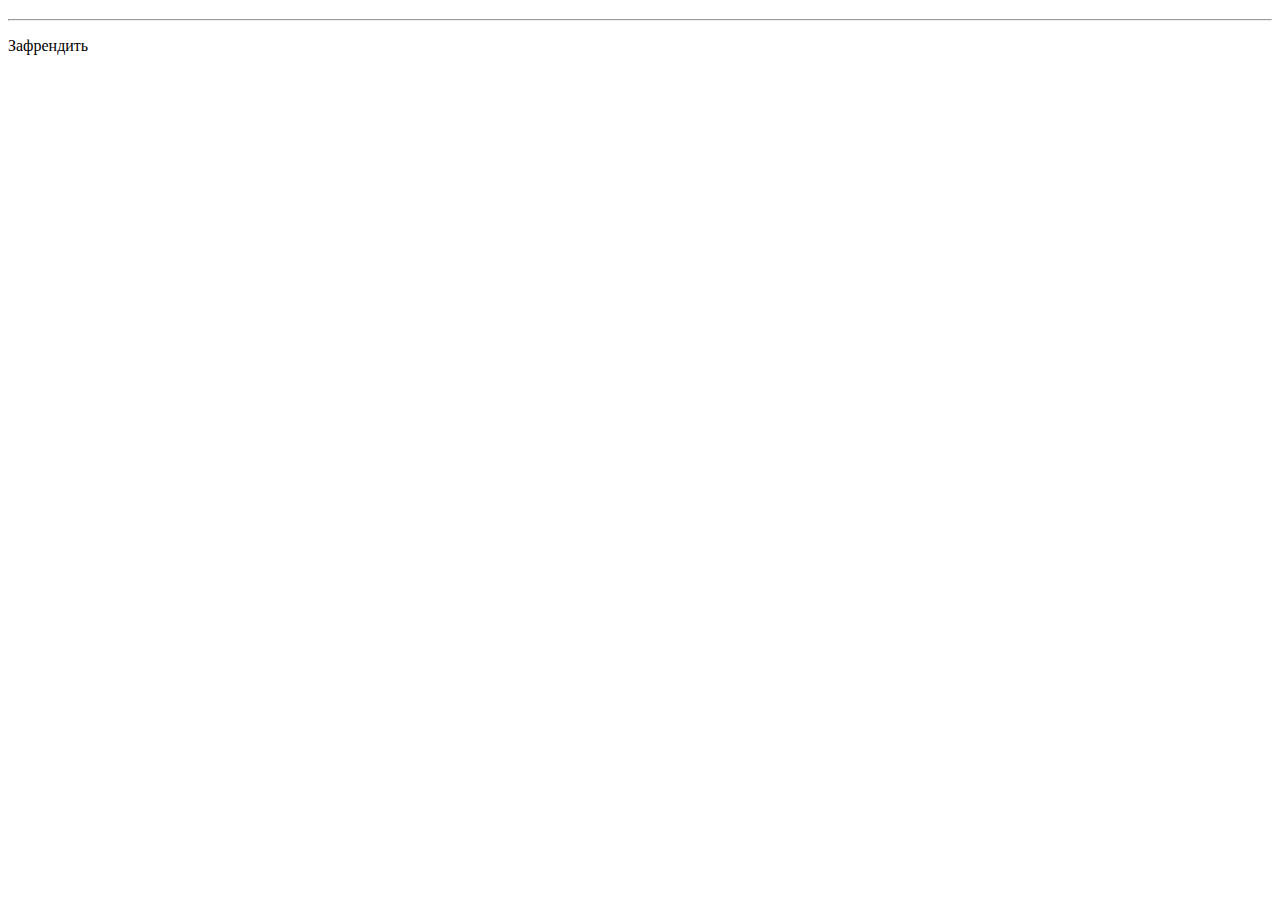
<file: src/main/resources/templates/users/search/usersSearchResult.html>
<!DOCTYPE html>
<html xmlns="http://www.w3.org/1999/xhtml"
      xmlns:th="http://www.thymeleaf.org" lang="en">
<head>
    <meta charset="UTF-8">
    <title>Title</title>
</head>
<body>
  <div th:fragment="usersSearchResult" id="usersSearchResult">
      <div>
          <h3 th:text="'Найдено ' + ${#lists.size(users)} + ' пользователей'"></h3>
          <hr/>
      </div>
      <div th:each="user: ${users}" th:cl-ass="'user_in_list'" id="list-id">
          <p th:text="${user.firstName + ' ' + user.lastName}" style="font-weight: bold;"></p>
          <p>
              <span th:switch="${user.gender}">
                  <span th:case="'m'" th:text="'Мужчина, '"/>
                  <span th:case="'f'" th:text="'Женщина, '"/>
              </span>
              <span th:text="${user.age} + ' лет, '"/>
              <span th:text="'город: ' + ${user.city}"/>
          </p>
          <a th:href="'javascript:addFriend(\'' + ${user.userId} + '\');'">Зафрендить</a>
      </div>
  </div>

</body>
</html>
</file>
